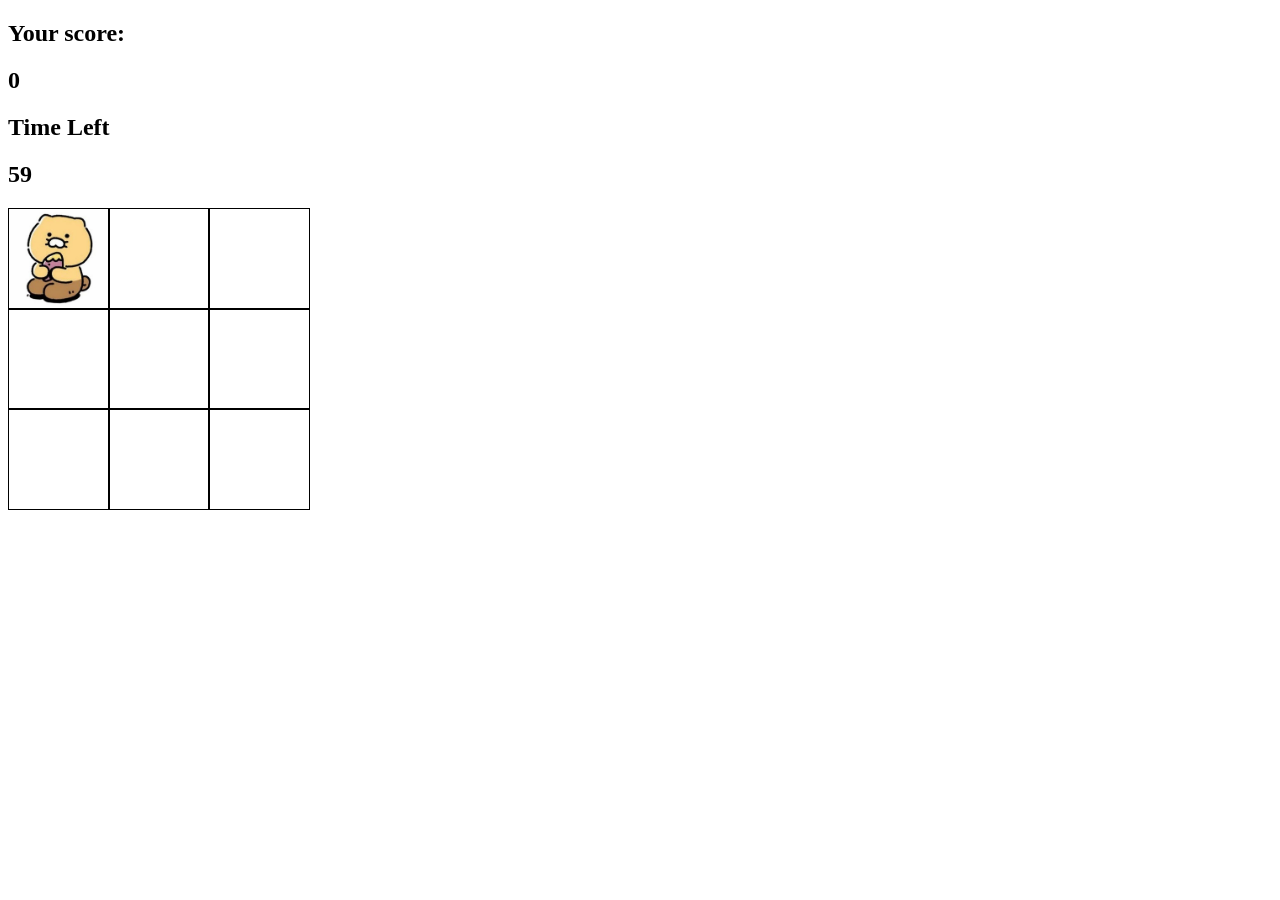
<file: public/duduge/index.html>
<!DOCTYPE html>
<html lang="en">
<head>
    <meta charset="UTF-8">
    <link rel="stylesheet" href="style.css">
    <title>두더지 잡기</title>
</head>
<body>
    <div class="header">
        <h2>Your score:</h2> <h2 id="score">0</h2>
        <h2>Time Left</h2> <h2 id="time-left">60</h2>
    </div>
    <div class="grid"></div>
    <script src="app.js"></script>
</body>
</html>
</file>
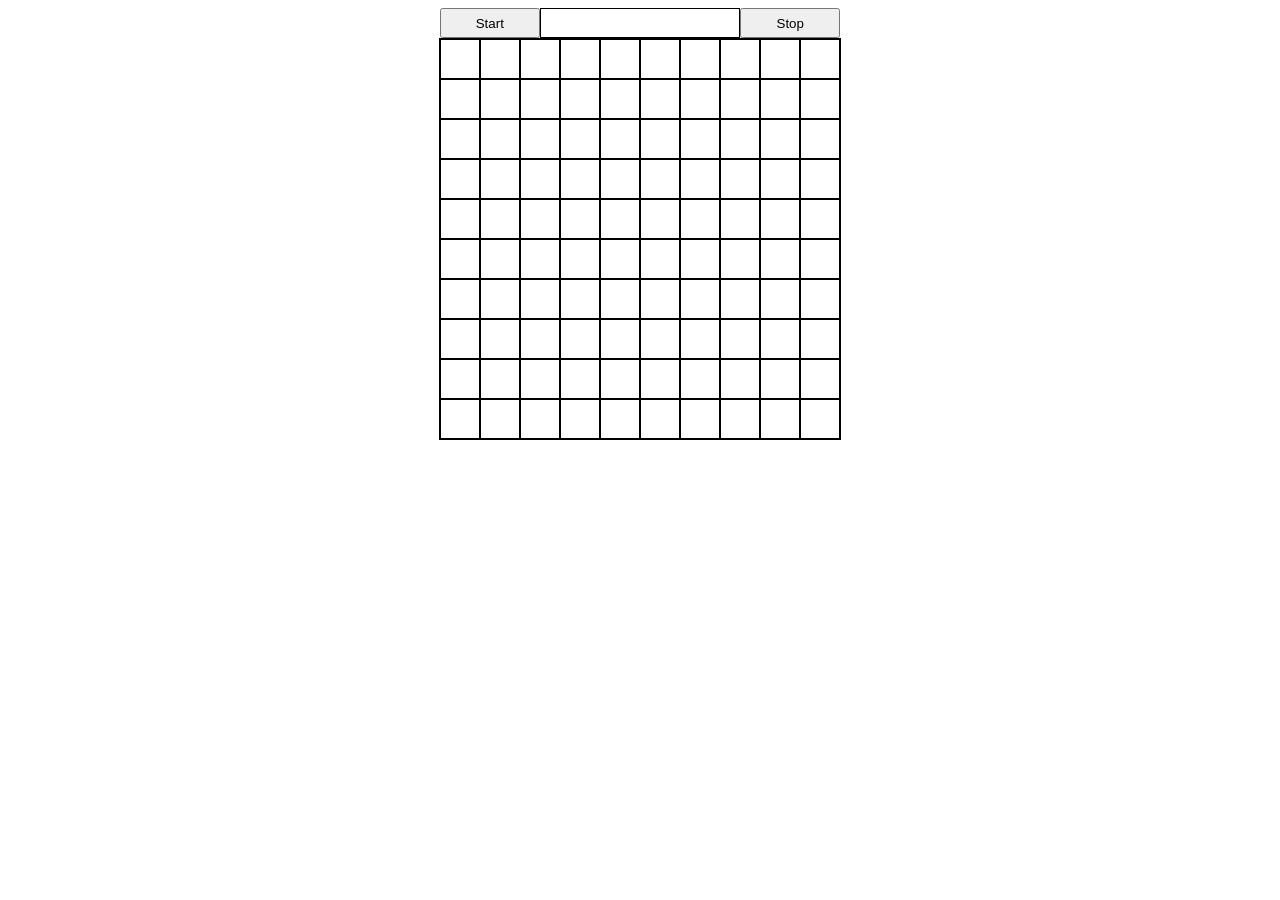
<file: public/snake/index.html>
<!DOCTYPE html>
<html lang="en">
<head>
    <meta charset="UTF-8">
    <title>Snake Gamet</title>
    <link rel="stylesheet" href="style.css">
</head>
<body>
    <div class="container">
        <button id="startBtn">Start</button>
        <div id="score"></div>
        <button id="stopBtn">Stop</button>
    </div>
    <div class="grid"></div>
    <script src="app.js" charset="UTF-8"></script>
</body>
</html>
</file>
<file: public/duduge/style.css>
.grid {
    display: grid;
    grid-template-columns: repeat(3,100px);
    grid-template-rows: repeat(3,100px);
    width: 400px;
    height: 400px;
}

.square {
    height: 100px;
    width: 100px;
    border: solid black 1px;
}

.mole {
    background-image: url("img/OIP (2).jpg");
    background-size: cover;
}
</file>
<file: public/snake/style.css>
body {
    display: flex;
    flex-direction: column;
    justify-content: center;
    align-items: center;
}

.container {
    display: flex;
    justify-content: space-between;
    width: 400px;
    height: 30px;
}

.container div {
    border: 1px solid black;
    width: 200px;
    height: auto;
    font-size: 20px;
    text-align: center;
}

.container button {
    width: 100px;
}

.grid {
    display: grid;
    grid-template-columns: repeat(10, 40px);
    grid-template-rows: repeat(10, 40px);
    width: 400px;
    height: 400px;
    border: 1px solid black;
}

.grid div{
    border: 1px solid black;
}

.snake {
    background-color: aquamarine;
}

.apple {
    background-color: crimson;
}
</file>
